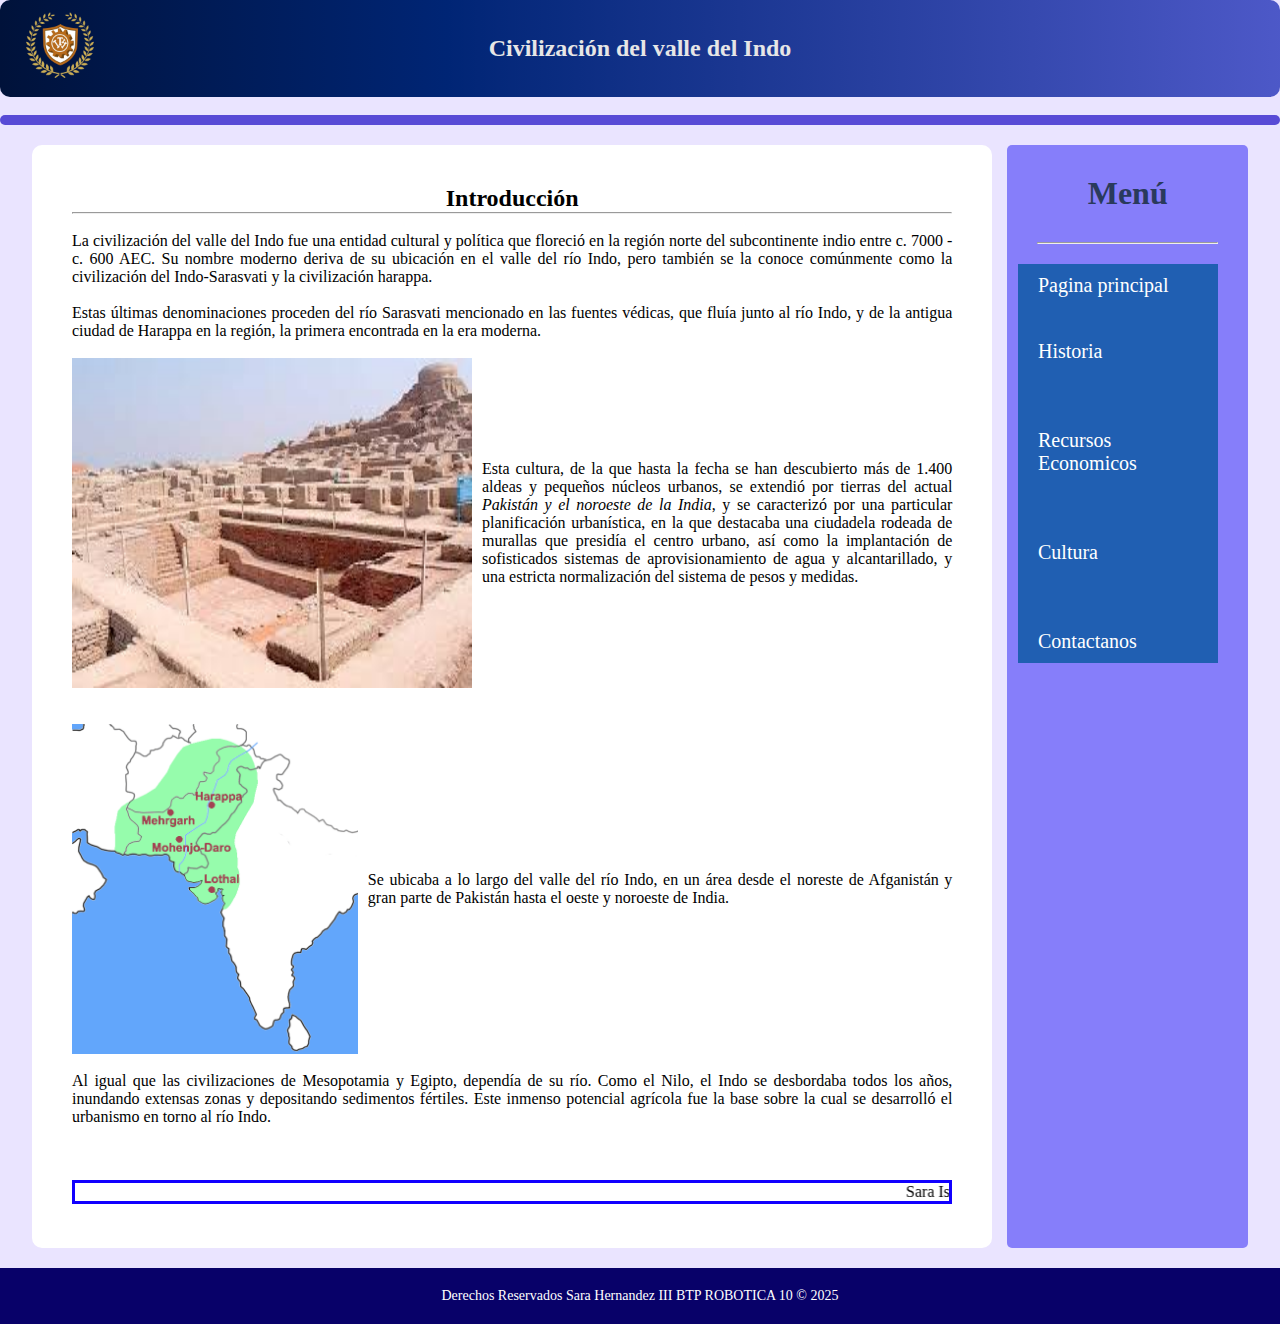
<file: index.html>
<!DOCTYPE html>
<html>
<head>
    <title>Civilización del valle del Indo</title>
    <link rel="stylesheet" href="css/style.css">
</head>
<body>
<div class="container">
        <div class="header">
            <img src="img/imagen2.png" alt="Logo del Instituto">
            <div><b>Civilización del valle del Indo</b></div>
        </div>
        <br>
        <div class="nav">
        </div>
        <div class="content-wrapper">
            <div class="main-content">
                <h2><center>Introducción </center></h2>
                <hr>
                <br>
                <p>La civilización del valle del Indo fue una entidad cultural y política que floreció en la región norte del subcontinente indio entre c. 7000 - c. 600 AEC. Su nombre moderno deriva de su ubicación en el valle del río Indo, pero también se la conoce comúnmente como la civilización del Indo-Sarasvati y la civilización harappa. </p>
                <br>
                <p>Estas últimas denominaciones proceden del río Sarasvati mencionado en las fuentes védicas, que fluía junto al río Indo, y de la antigua ciudad de Harappa en la región, la primera encontrada en la era moderna. </p>
                <br>
                <div class="contenedor">
                <img src="img/imagen1.jpeg" width="400"height="330">
                <br>
                <p>Esta cultura, de la que hasta la fecha se han descubierto más de 1.400 aldeas y pequeños núcleos urbanos, se extendió por tierras del actual <i>Pakistán y el noroeste de la India</i>, y se caracterizó por una particular planificación urbanística, en la que destacaba una ciudadela rodeada de murallas que presidía el centro urbano, así como la implantación de sofisticados sistemas de aprovisionamiento de agua y alcantarillado, y una estricta normalización del sistema de pesos y medidas.</p>
                </div>
                <br>
                <br>
                <div class="contenedor">
                <img src="img/imagen3.png" width="400"height="330">
                <br>
                <p>Se ubicaba a lo largo del valle del río Indo, en un área desde el noreste de Afganistán y gran parte de Pakistán hasta el oeste y noroeste de India.</p>
                </div>
                <br>
                <p>Al igual que las civilizaciones de Mesopotamia y Egipto, dependía de su río. Como el Nilo, el Indo se desbordaba todos los años, inundando extensas zonas y depositando sedimentos fértiles. Este inmenso potencial agrícola fue la base sobre la cual se desarrolló el urbanismo en torno al río Indo.</p>
                <br>
                <br>
                <br>
                <marquee style="border:rgb(17, 0, 255) 3px SOLID">Sara Isabel Hernandez Gomez - Informatica con orientacion a Robótica</marquee>
            </div>
            <div class="sidebar">
                <center><h1>Menú</h1></center>
                <hr>
                <div id="encabezado">
                    <div>
                    <nav>
                        <ul class="menu">
                            <li><a href="index.html">Pagina principal</a>		
                            </li>
                            <br>
                            <li><a href="sara_hernandez_historia.html">Historia </a>
                                <ul>
                                    <li><a href="sara_hernandez_descubrimiento.html">descubrimiento y primeras excavaciones</a></li>
                                </ul>
                            </li>
                            <br>
                            <br>
                            <li><a href="sara_hernandez_recursoseco.html">Recursos Economicos</a>
                                <ul>
                                    <li><a href="sara_hernandez_comercio.html">Comercio</a></li>
                                </ul>
                            </li>
                            <br>
                            <br>
                            <li><a href="sara_hernandez_cultura.html">Cultura </a>
                                <ul>
                                    <li><a href="sara_hernandez_conologia.html">Cronologia</a></li>
                                </ul>
                            </li>
                            <br>
                            <br>
                            <li><a href="sara_hernandez_contactanos.html">Contactanos </a></li>
                        </ul>
                    </nav>
                </div>
            </div>
        </div>
    </div>
    <div class="footer"><p>Derechos Reservados Sara Hernandez III BTP ROBOTICA 10 &copy; 2025</p></div>
</div>
</body>
</html>
</file>
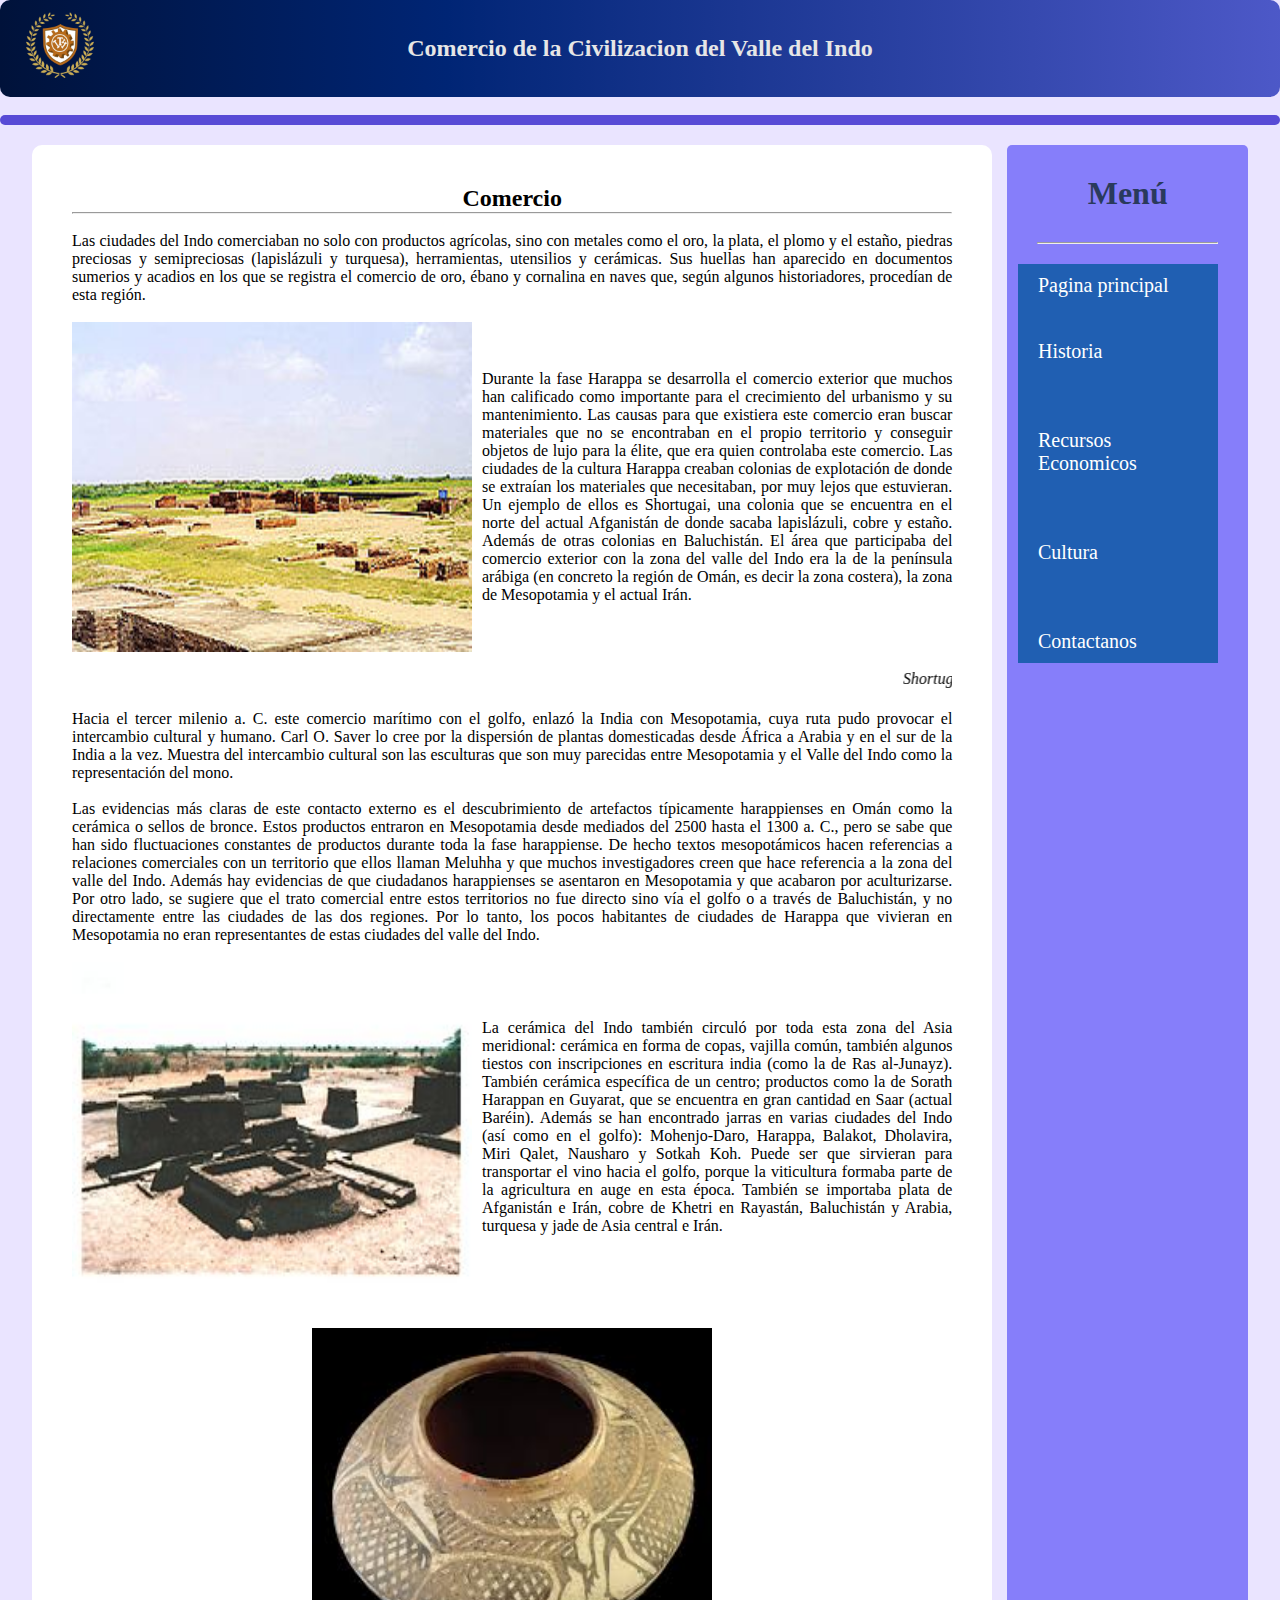
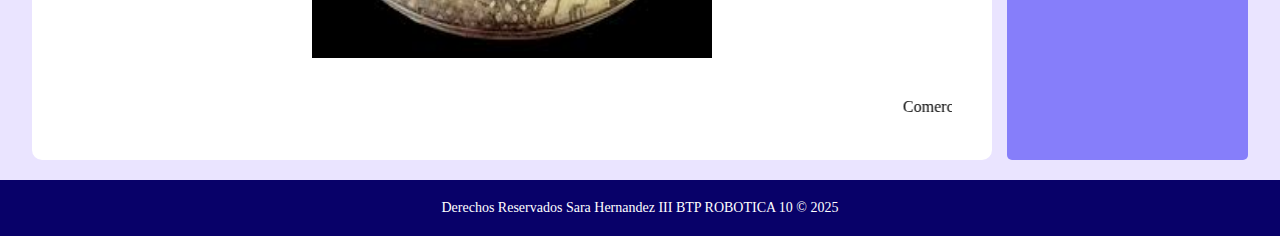
<file: sara_hernandez_comercio.html>
<!DOCTYPE html>
<html>
<head>
    <title>Civilización del valle del Indo</title>
    <link rel="stylesheet" href="css/style.css">
</head>
<body>
<div class="container">
        <div class="header">
            <img src="img/imagen2.png" alt="Logo del Instituto">
            <div><b>Comercio de la Civilizacion del Valle del Indo</b></div>
        </div>
        <br>
        <div class="nav">
        </div>
        <div class="content-wrapper">
            <div class="main-content">
                <h2><center>Comercio </center></h2>
                <hr>
                <br>
                <p>Las ciudades del Indo comerciaban no solo con productos agrícolas, sino con metales como el oro, la plata, el plomo y el estaño, piedras preciosas y semipreciosas (lapislázuli y turquesa), herramientas, utensilios y cerámicas. Sus huellas han aparecido en documentos sumerios y acadios en los que se registra el comercio de oro, ébano y cornalina en naves que, según algunos historiadores, procedían de esta región.</p>
                <br>
                <div class="contenedor">
                <img src="img/imagen11.jpeg" width="400"height="330">
                <br>
                <p>Durante la fase Harappa se desarrolla el comercio exterior que muchos han calificado como importante para el crecimiento del urbanismo y su mantenimiento. Las causas para que existiera este comercio eran buscar materiales que no se encontraban en el propio territorio y conseguir objetos de lujo para la élite, que era quien controlaba este comercio. Las ciudades de la cultura Harappa creaban colonias de explotación de donde se extraían los materiales que necesitaban, por muy lejos que estuvieran. Un ejemplo de ellos es Shortugai, una colonia que se encuentra en el norte del actual Afganistán de donde sacaba lapislázuli, cobre y estaño. Además de otras colonias en Baluchistán. El área que participaba del comercio exterior con la zona del valle del Indo era la de la península arábiga (en concreto la región de Omán, es decir la zona costera), la zona de Mesopotamia y el actual Irán.</p>
                </div>
                <br>
                <marquee><em>Shortugai es una colonia que se encuentra en el norte del actual Afganistán de donde sacaba lapislázuli, cobre y estaño.</em></marquee>
                <br>
                <br>
                <p>Hacia el tercer milenio a. C. este comercio marítimo con el golfo, enlazó la India con Mesopotamia, cuya ruta pudo provocar el intercambio cultural y humano. Carl O. Saver lo cree por la dispersión de plantas domesticadas desde África a Arabia y en el sur de la India a la vez. Muestra del intercambio cultural son las esculturas que son muy parecidas entre Mesopotamia y el Valle del Indo como la representación del mono.</p>
                <br>
                <p>Las evidencias más claras de este contacto externo es el descubrimiento de artefactos típicamente harappienses en Omán como la cerámica o sellos de bronce. Estos productos entraron en Mesopotamia desde mediados del 2500 hasta el 1300 a. C., pero se sabe que han sido fluctuaciones constantes de productos durante toda la fase harappiense. De hecho textos mesopotámicos hacen referencias a relaciones comerciales con un territorio que ellos llaman Meluhha y que muchos investigadores creen que hace referencia a la zona del valle del Indo. Además hay evidencias de que ciudadanos harappienses se asentaron en Mesopotamia y que acabaron por aculturizarse. Por otro lado, se sugiere que el trato comercial entre estos territorios no fue directo sino vía el golfo o a través de Baluchistán, y no directamente entre las ciudades de las dos regiones. Por lo tanto, los pocos habitantes de ciudades de Harappa que vivieran en Mesopotamia no eran representantes de estas ciudades del valle del Indo.</p>
                <br>
                <div class="contenedor">
                <img src="img/imagen12.jpeg" width="400"height="330">
                <p>La cerámica del Indo también circuló por toda esta zona del Asia meridional: cerámica en forma de copas, vajilla común, también algunos tiestos con inscripciones en escritura india (como la de Ras al-Junayz). También cerámica específica de un centro; productos como la de Sorath Harappan en Guyarat, que se encuentra en gran cantidad en Saar (actual Baréin). Además se han encontrado jarras en varias ciudades del Indo (así como en el golfo): Mohenjo-Daro, Harappa, Balakot, Dholavira, Miri Qalet, Nausharo y Sotkah Koh. Puede ser que sirvieran para transportar el vino hacia el golfo, porque la viticultura formaba parte de la agricultura en auge en esta época. También se importaba plata de Afganistán e Irán, cobre de Khetri en Rayastán, Baluchistán y Arabia, turquesa y jade de Asia central e Irán.</p>
                <br>
                <br>
                <br>
                </div>
                <br>
                <br>
                <center><img src="img/imagen13.jpeg" width="400"height="330"></center>
                <br>
                <br>
                <marquee>Comercio de la Civilizacion del Valle del Indo.</marquee>
            </div>
            <div class="sidebar">
                <center><h1>Menú</h1></center>
                <hr>
                <div id="encabezado">
                    <div>
                    <nav>
                        <ul class="menu">
                            <li><a href="index.html">Pagina principal</a>		
                            </li>
                            <br>
                            <li><a href="sara_hernandez_historia.html">Historia </a>
                                <ul>
                                    <li><a href="sara_hernandez_descubrimiento.html">descubrimiento y primeras excavaciones</a></li>
                                </ul>
                            </li>
                            <br>
                            <br>
                            <li><a href="sara_hernandez_recursoseco.html">Recursos Economicos</a>
                                <ul>
                                    <li><a href="sara_hernandez_comercio.html">Comercio</a></li>
                                </ul>
                            </li>
                            <br>
                            <br>
                            <li><a href="sara_hernandez_cultura.html">Cultura </a>
                                <ul>
                                    <li><a href="sara_hernandez_conologia.html">Cronologia</a></li>
                                </ul>
                            </li>
                            <br>
                            <br>
                            <li><a href="sara_hernandez_contactanos.html">Contactanos </a></li>
                        </ul>
                    </nav>
                </div>
            </div>
        </div>
    </div>
    <div class="footer"><p>Derechos Reservados Sara Hernandez III BTP ROBOTICA 10 &copy; 2025</p></div>
</div>
</body>
</html>
</file>
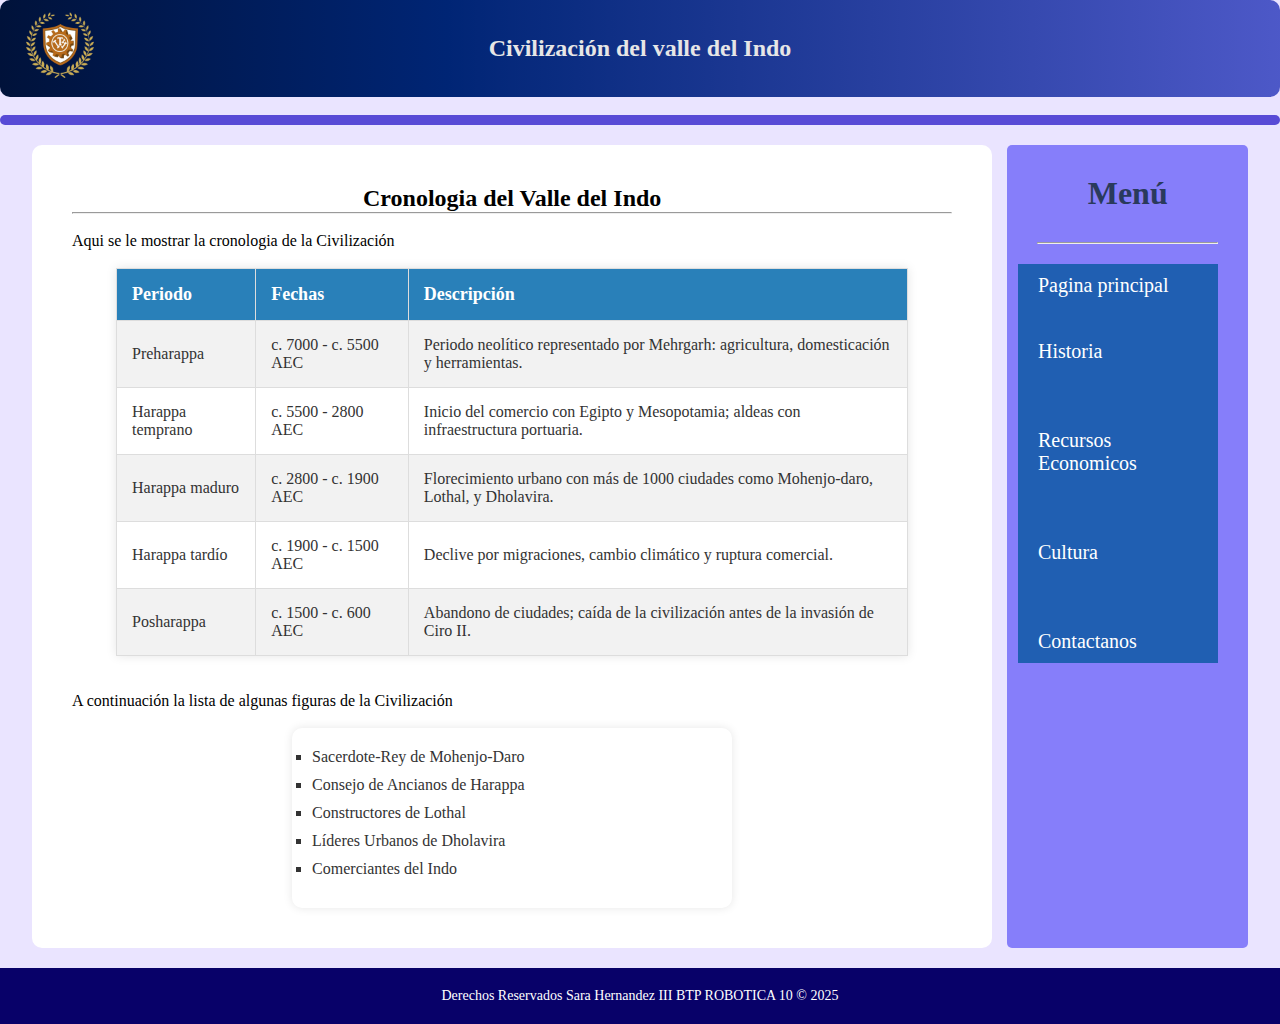
<file: sara_hernandez_conologia.html>
<!DOCTYPE html>
<html>
<head>
    <title>Civilización del valle del Indo</title>
    <link rel="stylesheet" href="css/style.css">
</head>
<body>
<div class="container">
        <div class="header">
            <img src="img/imagen2.png" alt="Logo del Instituto">
            <div><b>Civilización del valle del Indo</b></div>
        </div>
        <br>
        <div class="nav">
        </div>
        <div class="content-wrapper">
            <div class="main-content">
                <h2><center>Cronologia del Valle del Indo </center></h2>
                <hr>
                <br>
                <p>Aqui se le mostrar la cronologia de la Civilización</p>
                <br>
                <table class="tabla-cronologia">
                    <tr>
                        <th>Periodo</th>
                        <th>Fechas</th>
                        <th>Descripción</th>
                    </tr>
                    <tr>
                        <td>Preharappa</td>
                        <td>c. 7000 - c. 5500 AEC</td>
                        <td>Periodo neolítico representado por Mehrgarh: agricultura, domesticación y herramientas.</td>
                    </tr>
                    <tr>
                        <td>Harappa temprano</td>
                        <td>c. 5500 - 2800 AEC</td>
                        <td>Inicio del comercio con Egipto y Mesopotamia; aldeas con infraestructura portuaria.</td>
                    </tr>
                    <tr>
                        <td>Harappa maduro</td>
                        <td>c. 2800 - c. 1900 AEC</td>
                        <td>Florecimiento urbano con más de 1000 ciudades como Mohenjo-daro, Lothal, y Dholavira.</td>
                    </tr>
                    <tr>
                        <td>Harappa tardío</td>
                        <td>c. 1900 - c. 1500 AEC</td>
                        <td>Declive por migraciones, cambio climático y ruptura comercial.</td>
                    </tr>
                    <tr>
                        <td>Posharappa</td>
                        <td>c. 1500 - c. 600 AEC</td>
                        <td>Abandono de ciudades; caída de la civilización antes de la invasión de Ciro II.</td>
                    </tr>
                </table>
                <br>
                <br>
                <p>A continuación la lista de algunas figuras de la Civilización</p>
                <br>
                <ul class="lista-valle-indo">
                    <li>Sacerdote-Rey de Mohenjo-Daro</li>
                    <li>Consejo de Ancianos de Harappa</li>
                    <li>Constructores de Lothal</li>
                    <li>Líderes Urbanos de Dholavira</li>
                    <li>Comerciantes del Indo</li>
                </ul>
            </div>
            <div class="sidebar">
                <center><h1>Menú</h1></center>
                <hr>
                <div id="encabezado">
                    <div>
                    <nav>
                        <ul class="menu">
                            <li><a href="index.html">Pagina principal</a>		
                            </li>
                            <br>
                            <li><a href="sara_hernandez_historia.html">Historia </a>
                                <ul>
                                    <li><a href="sara_hernandez_descubrimiento.html">descubrimiento y primeras excavaciones</a></li>
                                </ul>
                            </li>
                            <br>
                            <br>
                            <li><a href="sara_hernandez_recursoseco.html">Recursos Economicos</a>
                                <ul>
                                    <li><a href="sara_hernandez_comercio.html">Comercio</a></li>
                                </ul>
                            </li>
                            <br>
                            <br>
                            <li><a href="sara_hernandez_cultura.html">Cultura </a>
                                <ul>
                                    <li><a href="sara_hernandez_conologia.html">Cronologia</a></li>
                                </ul>
                            </li>
                            <br>
                            <br>
                            <li><a href="sara_hernandez_contactanos.html">Contactanos </a></li>
                        </ul>
                    </nav>
                </div>
            </div>
        </div>
    </div>
    <div class="footer"><p>Derechos Reservados Sara Hernandez III BTP ROBOTICA 10 &copy; 2025</p></div>
</div>
</body>
</html>
</file>
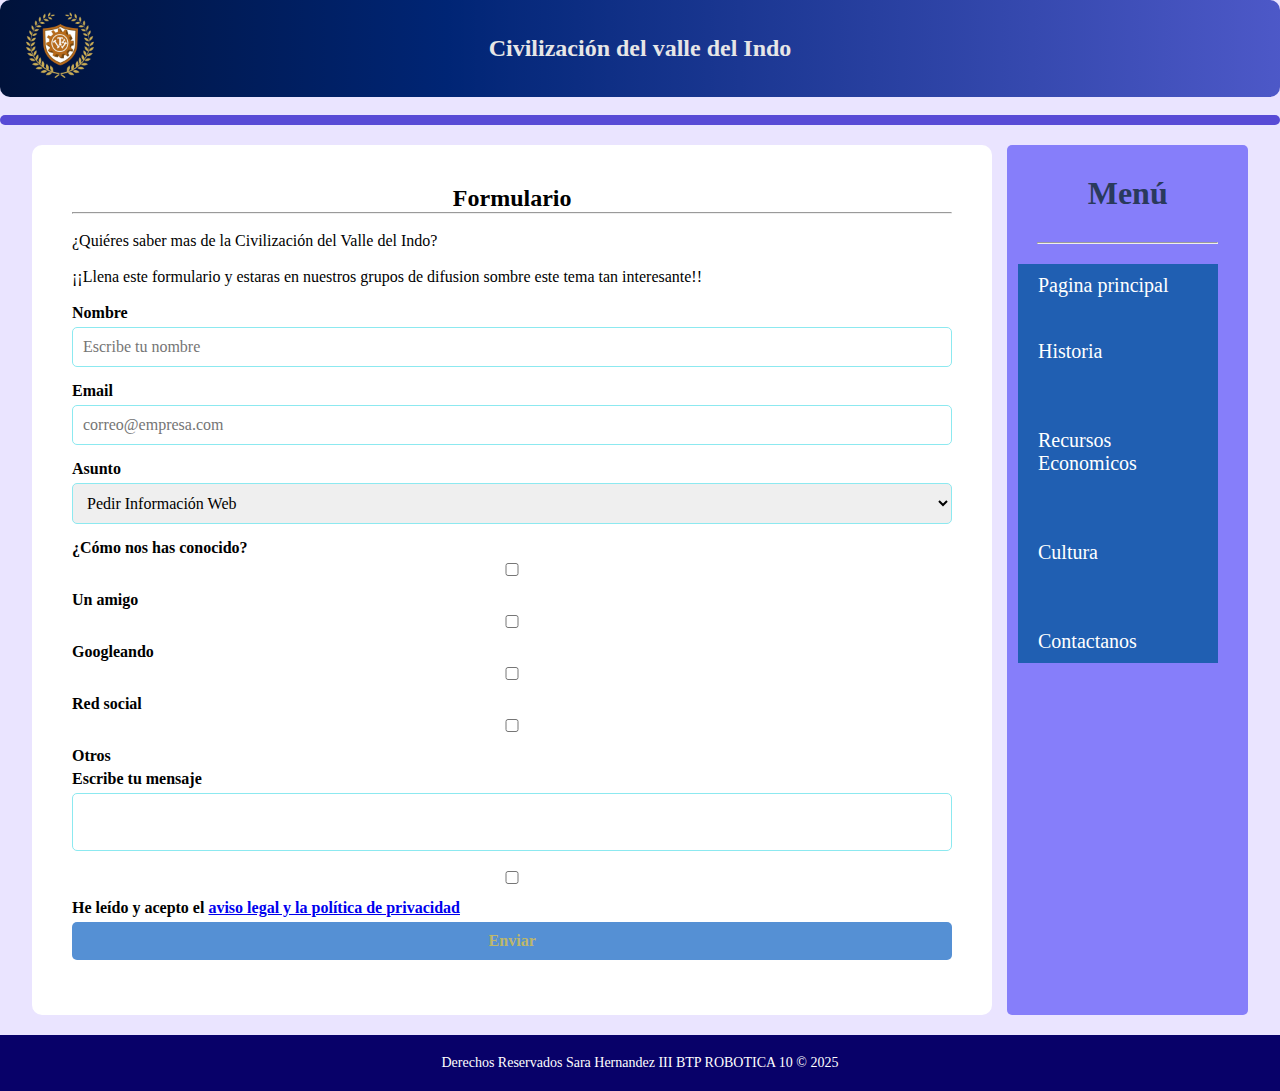
<file: sara_hernandez_contactanos.html>
<!DOCTYPE html>
<html>
<head>
    <title>Civilización del valle del Indo</title>
    <link rel="stylesheet" href="css/style.css">
</head>
<body>
<div class="container">
        <div class="header">
            <img src="img/imagen2.png" alt="Logo del Instituto">
            <div><b>Civilización del valle del Indo</b></div>
        </div>
        <br>
        <div class="nav">
        </div>
        <div class="content-wrapper">
            <div class="main-content">
                <h2><center>Formulario</center></h2>
                <hr>
                <br>
                <p>¿Quiéres saber mas de la Civilización del Valle del Indo?</p>
                <br>
                <p>¡¡Llena este formulario y estaras en nuestros grupos de difusion sombre este tema tan interesante!!</p>
                <br>
                <form action="#" name="solucionFormulario">
                    <label for="nombre">Nombre</label>
                    <input type="text" id="nombre" name="nombre" placeholder="Escribe tu nombre" maxlength="30">
                      
                    <label for="email">Email</label>
                    <input type="email" id="email" name="email" placeholder="correo@empresa.com" maxlength="30">
                      
                    <label for="asunto">Asunto</label>
                    <select name="asunto" id="asunto">
                    <option value="InformacionWeb">Pedir Información Web</option>
                    <option value="CitaPrevia">Solicitar Cita Previa</option>
                    <option value="Otros">Otros</option>
                    </select>
                    
                    <label for="marketing">¿Cómo nos has conocido?</label>
                    <div class="marketing">
                        <input type="checkbox" value="amigo" id="amigo"><label for="amigo">Un amigo</label>
                        <input type="checkbox" value="google" id="googleando"><label for="googleando">Googleando</label>
                        <input type="checkbox" value="redsocial" id="redsocial"><label for="redsocial">Red social</label>
                        <input type="checkbox" value="otros" id="otros"><label for="otros">Otros</label>
                    </div>
                    <label for="mensaje">Escribe tu mensaje</label>
                    <textarea name="mensaje" id="mensaje" maxlength="300"></textarea>
                    <input type="checkbox" value="Acepta RGPD" id="rgpd" required>
                    <label for="rgpd" class="rgpd">He leído y acepto el <a href="#" target="_blank">aviso legal y la política de privacidad</a></label>
                    
                    <button type="submit">Enviar</button>
                </form>
            </div>
            <div class="sidebar">
                <center><h1>Menú</h1></center>
                <hr>
                <div id="encabezado">
                    <div>
                    <nav>
                        <ul class="menu">
                            <li><a href="index.html">Pagina principal</a>		
                            </li>
                            <br>
                            <li><a href="sara_hernandez_historia.html">Historia </a>
                                <ul>
                                    <li><a href="sara_hernandez_descubrimiento.html">descubrimiento y primeras excavaciones</a></li>
                                </ul>
                            </li>
                            <br>
                            <br>
                            <li><a href="sara_hernandez_recursoseco.html">Recursos Economicos</a>
                                <ul>
                                    <li><a href="sara_hernandez_comercio.html">Comercio</a></li>
                                </ul>
                            </li>
                            <br>
                            <br>
                            <li><a href="sara_hernandez_cultura.html">Cultura </a>
                                <ul>
                                    <li><a href="sara_hernandez_conologia.html">Cronologia</a></li>
                                </ul>
                            </li>
                            <br>
                            <br>
                            <li><a href="sara_hernandez_contactanos.html">Contactanos </a></li>
                        </ul>
                    </nav>
                </div>
            </div>
        </div>
    </div>
    <div class="footer"><p>Derechos Reservados Sara Hernandez III BTP ROBOTICA 10 &copy; 2025</p></div>
</div>
</body>
</html>
</file>
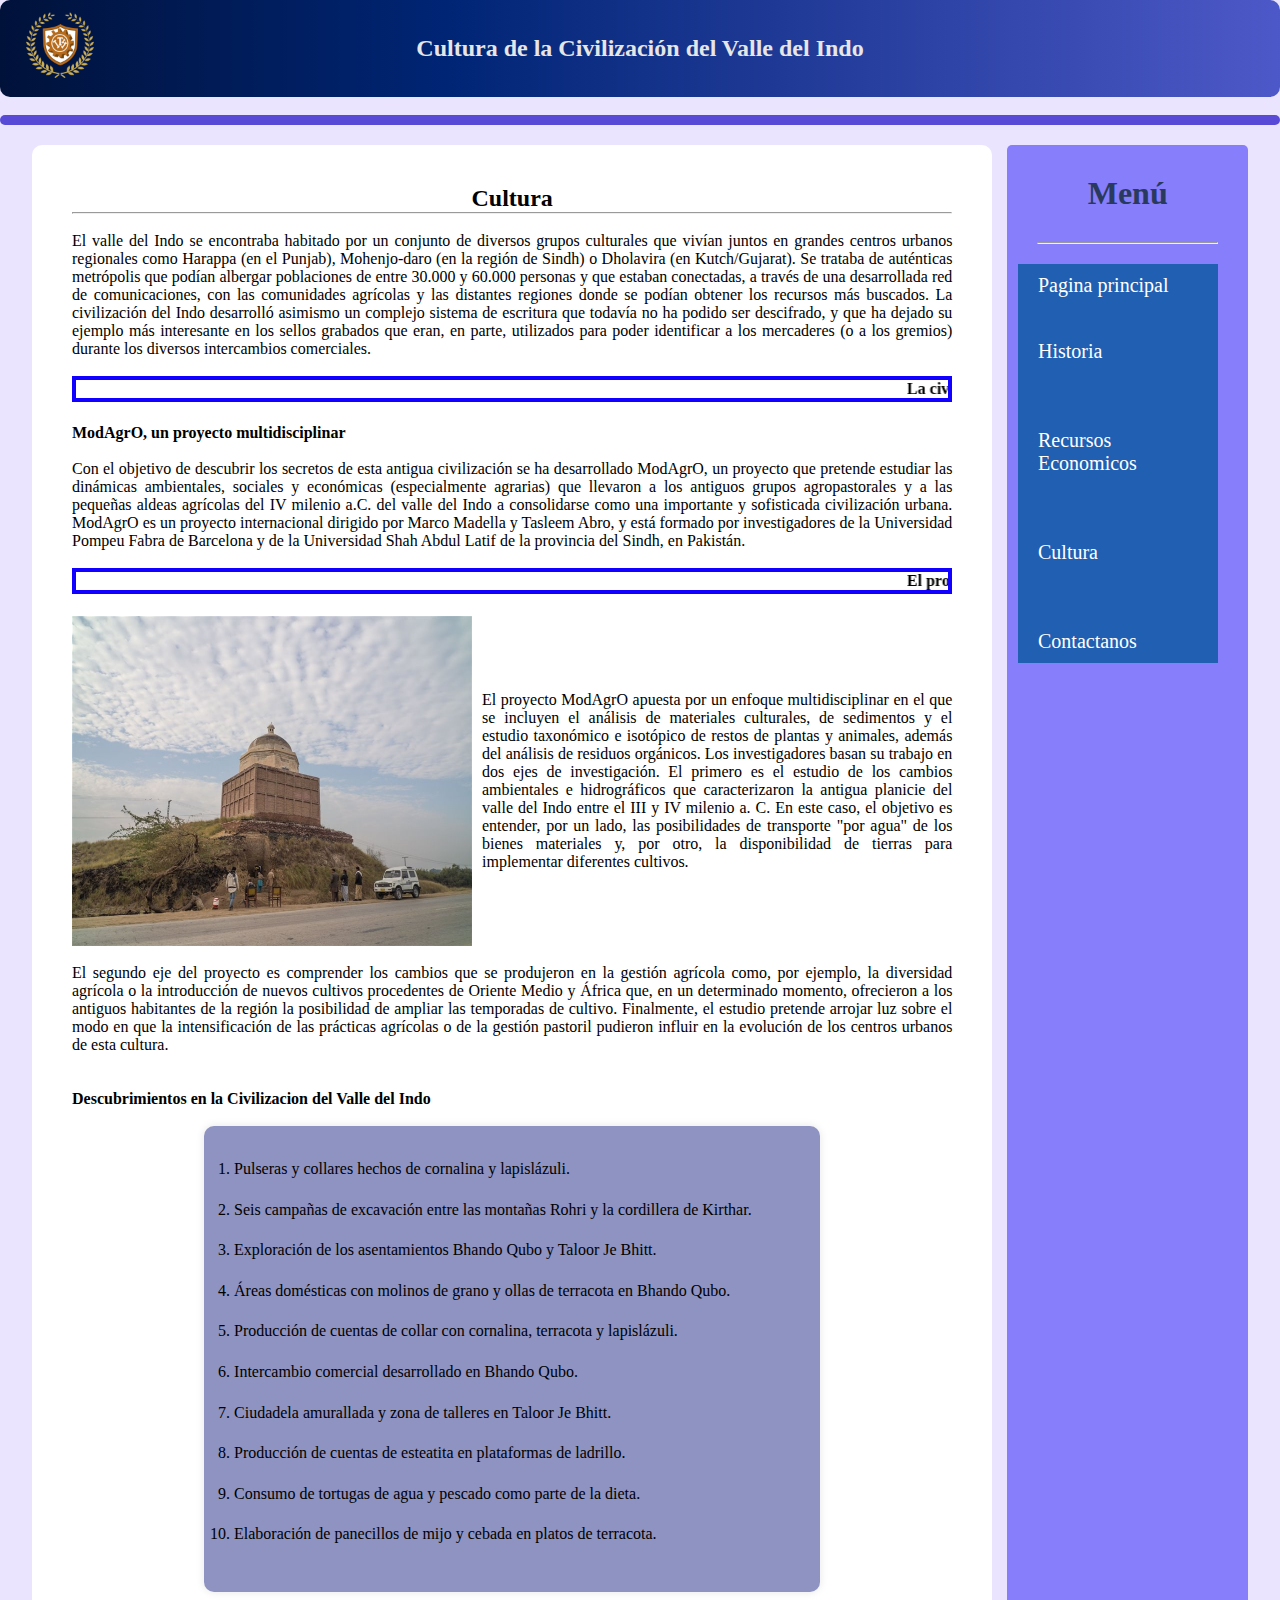
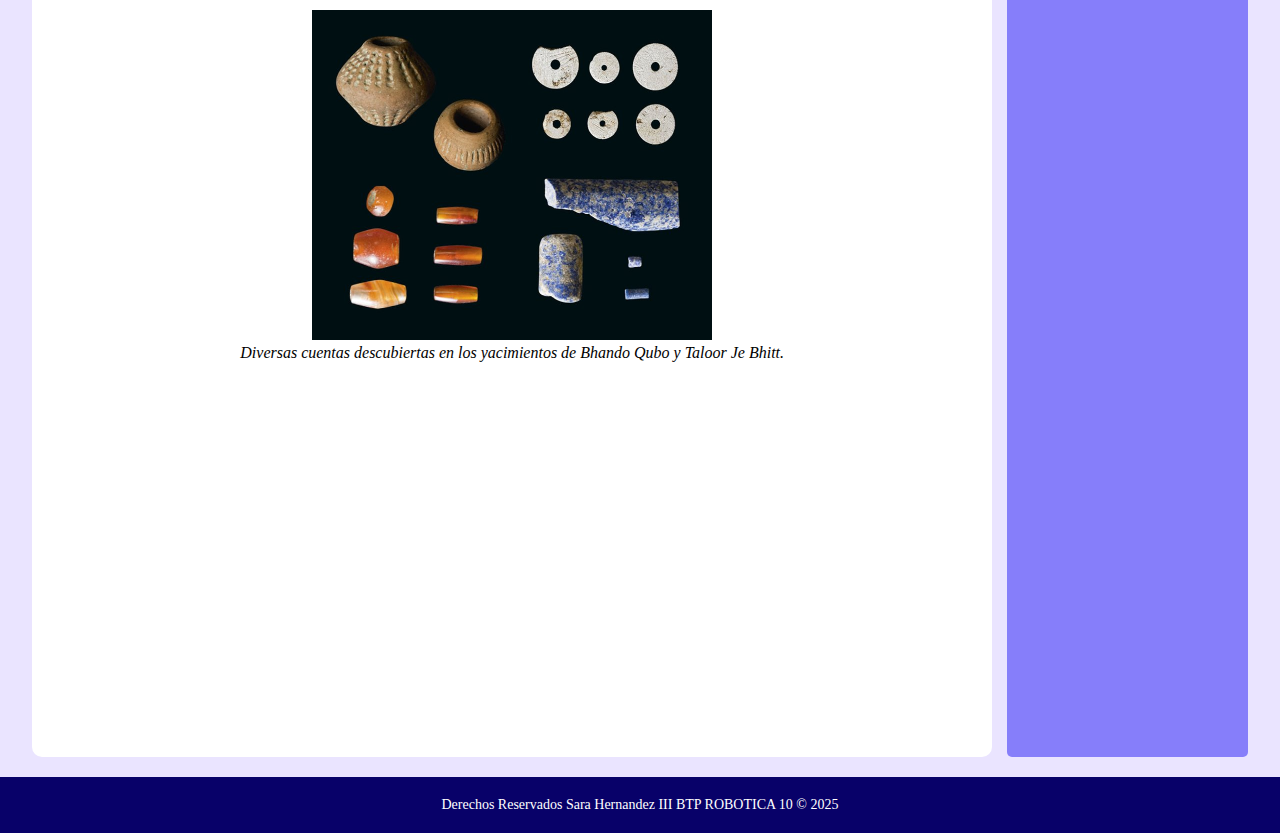
<file: sara_hernandez_cultura.html>
<!DOCTYPE html>
<html>
<head>
    <title>Civilización del valle del Indo</title>
    <link rel="stylesheet" href="css/style.css">
</head>
<body>
<div class="container">
        <div class="header">
            <img src="img/imagen2.png" alt="Logo del Instituto">
            <div><b>Cultura de la Civilización del Valle del Indo</b></div>
        </div>
        <br>
        <div class="nav">
        </div>
        <div class="content-wrapper">
            <div class="main-content">
                <h2><center>Cultura </center></h2>
                <hr>
                <br>
                <p>El valle del Indo se encontraba habitado por un conjunto de diversos grupos culturales que vivían juntos en grandes centros urbanos regionales como Harappa (en el Punjab), Mohenjo-daro (en la región de Sindh) o Dholavira (en Kutch/Gujarat). Se trataba de auténticas metrópolis que podían albergar poblaciones de entre 30.000 y 60.000 personas y que estaban conectadas, a través de una desarrollada red de comunicaciones, con las comunidades agrícolas y las distantes regiones donde se podían obtener los recursos más buscados. La civilización del Indo desarrolló asimismo un complejo sistema de escritura que todavía no ha podido ser descifrado, y que ha dejado su ejemplo más interesante en los sellos grabados que eran, en parte, utilizados para poder identificar a los mercaderes (o a los gremios) durante los diversos intercambios comerciales.</p>
                <br>
                <marquee style="border:rgb(17, 0, 255) 4px SOLID"><b>La civilización del Indo desarrolló un complejo sistema de escritura que todavía no ha podido ser descifrado.</b></marquee>
                <br>
                <br>
                <h4>ModAgrO, un proyecto multidisciplinar</h4>
                <br>
                <p>Con el objetivo de descubrir los secretos de esta antigua civilización se ha desarrollado ModAgrO, un proyecto que pretende estudiar las dinámicas ambientales, sociales y económicas (especialmente agrarias) que llevaron a los antiguos grupos agropastorales y a las pequeñas aldeas agrícolas del IV milenio a.C. del valle del Indo a consolidarse como una importante y sofisticada civilización urbana. ModAgrO es un proyecto internacional dirigido por Marco Madella y Tasleem Abro, y está formado por investigadores de la Universidad Pompeu Fabra de Barcelona y de la Universidad Shah Abdul Latif de la provincia del Sindh, en Pakistán.</p>
                <br>
                <marquee style="border:rgb(17, 0, 255) 4px SOLID"><b>El proyecto pretende estudiar las dinámicas ambientales, sociales y económicas que les llevaron a consolidarse como una importante civilización urbana.</b></marquee>
                <br>
                <br>
                <div class="contenedor">
                <img src="img/imagen8.jpeg" width="400"height="330">
                <br>
                <br>
                <p>El proyecto ModAgrO apuesta por un enfoque multidisciplinar en el que se incluyen el análisis de materiales culturales, de sedimentos y el estudio taxonómico e isotópico de restos de plantas y animales, además del análisis de residuos orgánicos. Los investigadores basan su trabajo en dos ejes de investigación. El primero es el estudio de los cambios ambientales e hidrográficos que caracterizaron la antigua planicie del valle del Indo entre el III y IV milenio a. C. En este caso, el objetivo es entender, por un lado, las posibilidades de transporte "por agua" de los bienes materiales y, por otro, la disponibilidad de tierras para implementar diferentes cultivos.</p>
                </div>
                <br>
                <p>El segundo eje del proyecto es comprender los cambios que se produjeron en la gestión agrícola como, por ejemplo, la diversidad agrícola o la introducción de nuevos cultivos procedentes de Oriente Medio y África que, en un determinado momento, ofrecieron a los antiguos habitantes de la región la posibilidad de ampliar las temporadas de cultivo. Finalmente, el estudio pretende arrojar luz sobre el modo en que la intensificación de las prácticas agrícolas o de la gestión pastoril pudieron influir en la evolución de los centros urbanos de esta cultura.</p>
                <br>
                <br>
                <h4>Descubrimientos en la Civilizacion del Valle del Indo </h4>
                <br>

                <ol class="lista-descubrimientos">
                    <li>Pulseras y collares hechos de cornalina y lapislázuli.</li>
                    <li>Seis campañas de excavación entre las montañas Rohri y la cordillera de Kirthar.</li>
                    <li>Exploración de los asentamientos Bhando Qubo y Taloor Je Bhitt.</li>
                    <li>Áreas domésticas con molinos de grano y ollas de terracota en Bhando Qubo.</li>
                    <li>Producción de cuentas de collar con cornalina, terracota y lapislázuli.</li>
                    <li>Intercambio comercial desarrollado en Bhando Qubo.</li>
                    <li>Ciudadela amurallada y zona de talleres en Taloor Je Bhitt.</li>
                    <li>Producción de cuentas de esteatita en plataformas de ladrillo.</li>
                    <li>Consumo de tortugas de agua y pescado como parte de la dieta.</li>
                    <li>Elaboración de panecillos de mijo y cebada en platos de terracota.</li>
                </ol>
                <br>
                
                <center><img src="img/imagen9.jpeg" width="400"height="330"></center>
                <center><p><i>Diversas cuentas descubiertas en los yacimientos de Bhando Qubo y Taloor Je Bhitt.</i></p></center>
                <br>
                <br>
                <center><iframe width="560" height="315"
                    src="https://www.youtube.com/embed/a-YSb_xOT90" 
                    title="YouTube video player" 
                    frameborder="0" 
                    allow="accelerometer; autoplay; clipboard-write; encrypted-media; gyroscope; picture-in-picture; web-share" 
                    allowfullscreen>
                </iframe></center>
            </div>
            <div class="sidebar">
                <center><h1>Menú</h1></center>
                <hr>
                <div id="encabezado">
                    <div>
                    <nav>
                    <ul class="menu">
                        <li><a href="index.html">Pagina principal</a>		
                        </li>
                        <br>
                        <li><a href="sara_hernandez_historia.html">Historia </a>
                            <ul>
                                <li><a href="sara_hernandez_descubrimiento.html">descubrimiento y primeras excavaciones</a></li>
                            </ul>
                        </li>
                        <br>
                        <br>
                        <li><a href="sara_hernandez_recursoseco.html">Recursos Economicos</a>
                            <ul>
                                <li><a href="sara_hernandez_comercio.html">Comercio</a></li>
                            </ul>
                        </li>
                        <br>
                        <br>
                        <li><a href="sara_hernandez_cultura.html">Cultura </a>
                            <ul>
                                <li><a href="sara_hernandez_conologia.html">Cronologia</a></li>
                            </ul>
                        </li>
                        <br>
                        <br>
                        <li><a href="sara_hernandez_contactanos.html">Contactanos </a></li>
                    </ul>
                    </nav>
                </div>
            </div>
        </div>
    </div>
    <div class="footer"><p>Derechos Reservados Sara Hernandez III BTP ROBOTICA 10 &copy; 2025</p></div>
</div>
</body>
</html>
</file>
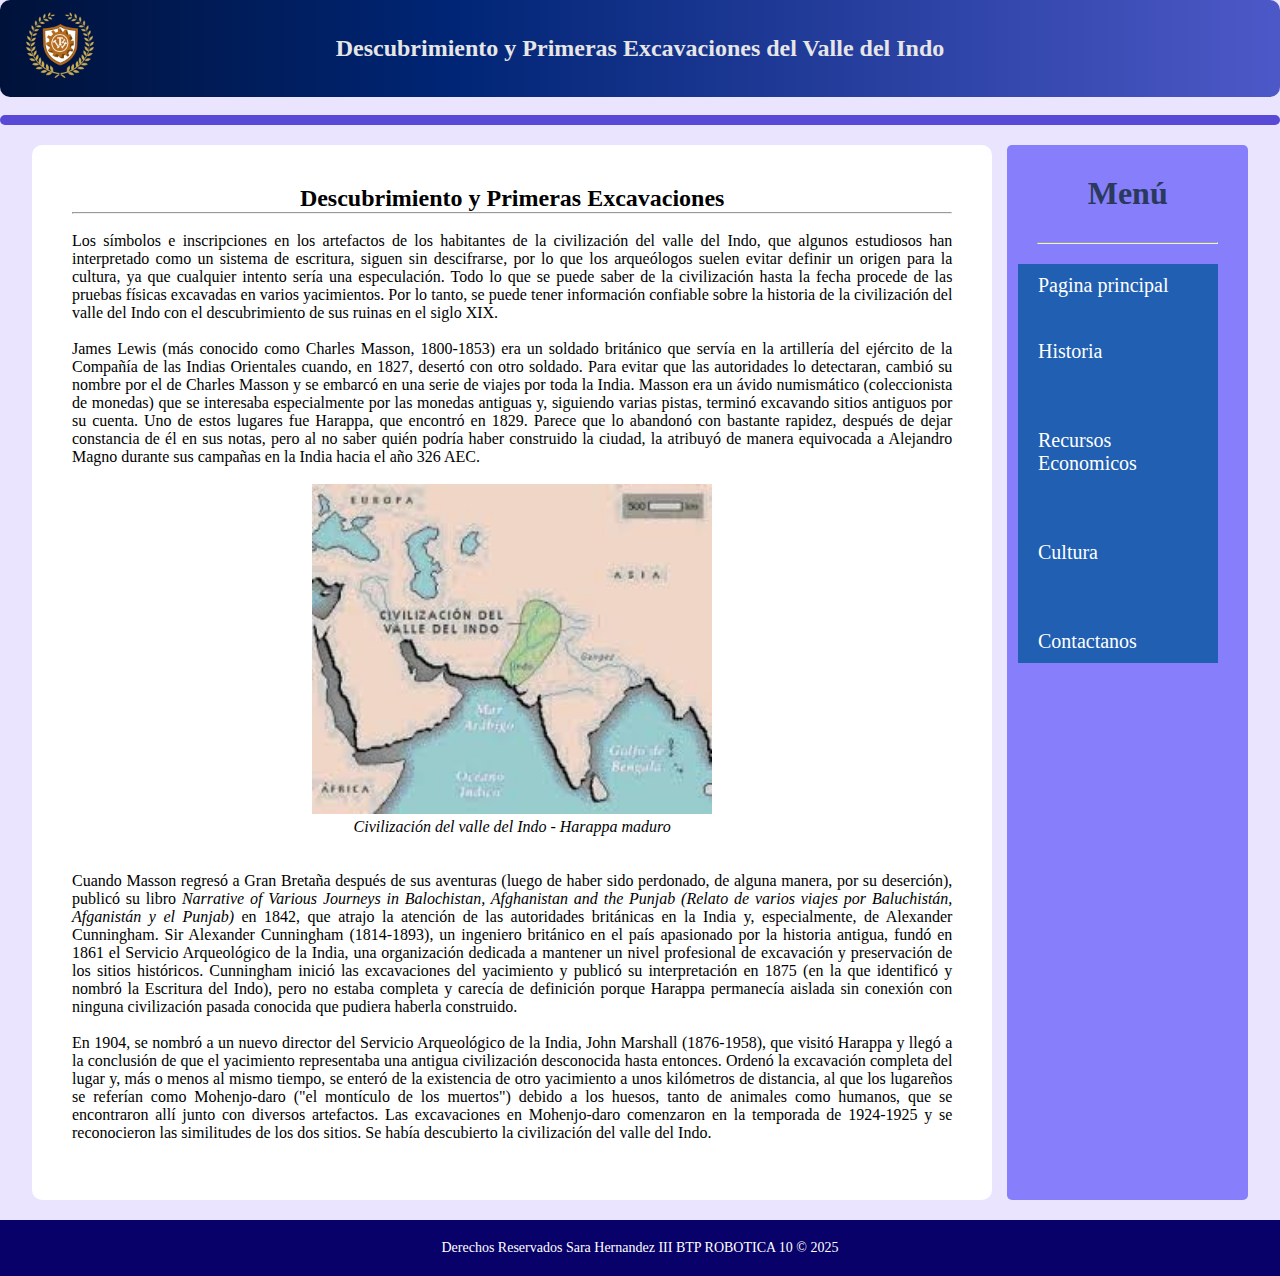
<file: sara_hernandez_descubrimiento.html>
<!DOCTYPE html>
<html>
<head>
    <title>Civilización del valle del Indo</title>
    <link rel="stylesheet" href="css/style.css">
</head>
<body>
<div class="container">
        <div class="header">
            <img src="img/imagen2.png" alt="Logo del Instituto">
            <div><b>Descubrimiento y Primeras Excavaciones del Valle del Indo</b></div>
        </div>
        <br>
        <div class="nav">
        </div>
        <div class="content-wrapper">
            <div class="main-content">
                <h2><center>Descubrimiento y Primeras Excavaciones</center></h2>
                <hr>
                <br>
                <P>Los símbolos e inscripciones en los artefactos de los habitantes de la civilización del valle del Indo, que algunos estudiosos han interpretado como un sistema de escritura, siguen sin descifrarse, por lo que los arqueólogos suelen evitar definir un origen para la cultura, ya que cualquier intento sería una especulación. Todo lo que se puede saber de la civilización hasta la fecha procede de las pruebas físicas excavadas en varios yacimientos. Por lo tanto, se puede tener información confiable sobre la historia de la civilización del valle del Indo con el descubrimiento de sus ruinas en el siglo XIX.</P>
                <br>
                <p>James Lewis (más conocido como Charles Masson, 1800-1853) era un soldado británico que servía en la artillería del ejército de la Compañía de las Indias Orientales cuando, en 1827, desertó con otro soldado. Para evitar que las autoridades lo detectaran, cambió su nombre por el de Charles Masson y se embarcó en una serie de viajes por toda la India. Masson era un ávido numismático (coleccionista de monedas) que se interesaba especialmente por las monedas antiguas y, siguiendo varias pistas, terminó excavando sitios antiguos por su cuenta. Uno de estos lugares fue Harappa, que encontró en 1829. Parece que lo abandonó con bastante rapidez, después de dejar constancia de él en sus notas, pero al no saber quién podría haber construido la ciudad, la atribuyó de manera equivocada a Alejandro Magno durante sus campañas en la India hacia el año 326 AEC.</p>
                <br>
                <center><img src="img/imagen10.jpeg" width="400"height="330"></center>
                <center><p><i>Civilización del valle del Indo - Harappa maduro</i></p></center>
                <br>
                <br>
                <p>Cuando Masson regresó a Gran Bretaña después de sus aventuras (luego de haber sido perdonado, de alguna manera, por su deserción), publicó su libro <i>Narrative of Various Journeys in Balochistan, Afghanistan and the Punjab (Relato de varios viajes por Baluchistán, Afganistán y el Punjab)</i> en 1842, que atrajo la atención de las autoridades británicas en la India y, especialmente, de Alexander Cunningham. Sir Alexander Cunningham (1814-1893), un ingeniero británico en el país apasionado por la historia antigua, fundó en 1861 el Servicio Arqueológico de la India, una organización dedicada a mantener un nivel profesional de excavación y preservación de los sitios históricos. Cunningham inició las excavaciones del yacimiento y publicó su interpretación en 1875 (en la que identificó y nombró la Escritura del Indo), pero no estaba completa y carecía de definición porque Harappa permanecía aislada sin conexión con ninguna civilización pasada conocida que pudiera haberla construido.</p>
                <br>
                <p>En 1904, se nombró a un nuevo director del Servicio Arqueológico de la India, John Marshall (1876-1958), que visitó Harappa y llegó a la conclusión de que el yacimiento representaba una antigua civilización desconocida hasta entonces. Ordenó la excavación completa del lugar y, más o menos al mismo tiempo, se enteró de la existencia de otro yacimiento a unos kilómetros de distancia, al que los lugareños se referían como Mohenjo-daro ("el montículo de los muertos") debido a los huesos, tanto de animales como humanos, que se encontraron allí junto con diversos artefactos. Las excavaciones en Mohenjo-daro comenzaron en la temporada de 1924-1925 y se reconocieron las similitudes de los dos sitios. Se había descubierto la civilización del valle del Indo.</p>
                <br>
            </div>
            <div class="sidebar">
                <center><h1>Menú</h1></center>
                <hr>
                <div id="encabezado">
                    <div>
                    <nav>
                        <ul class="menu">
                            <li><a href="index.html">Pagina principal</a>		
                            </li>
                            <br>
                            <li><a href="sara_hernandez_historia.html">Historia </a>
                                <ul>
                                    <li><a href="sara_hernandez_descubrimiento.html">descubrimiento y primeras excavaciones</a></li>
                                </ul>
                            </li>
                            <br>
                            <br>
                            <li><a href="sara_hernandez_recursoseco.html">Recursos Economicos</a>
                                <ul>
                                    <li><a href="sara_hernandez_comercio.html">Comercio</a></li>
                                </ul>
                            </li>
                            <br>
                            <br>
                            <li><a href="sara_hernandez_cultura.html">Cultura </a>
                                <ul>
                                    <li><a href="sara_hernandez_conologia.html">Cronologia</a></li>
                                </ul>
                            </li>
                            <br>
                            <br>
                            <li><a href="sara_hernandez_contactanos.html">Contactanos </a></li>
                        </ul>
                    </nav>
                </div>
            </div>
        </div>
    </div>
    <div class="footer"><p>Derechos Reservados Sara Hernandez III BTP ROBOTICA 10 &copy; 2025</p></div>
</div>
</body>
</html>
</file>
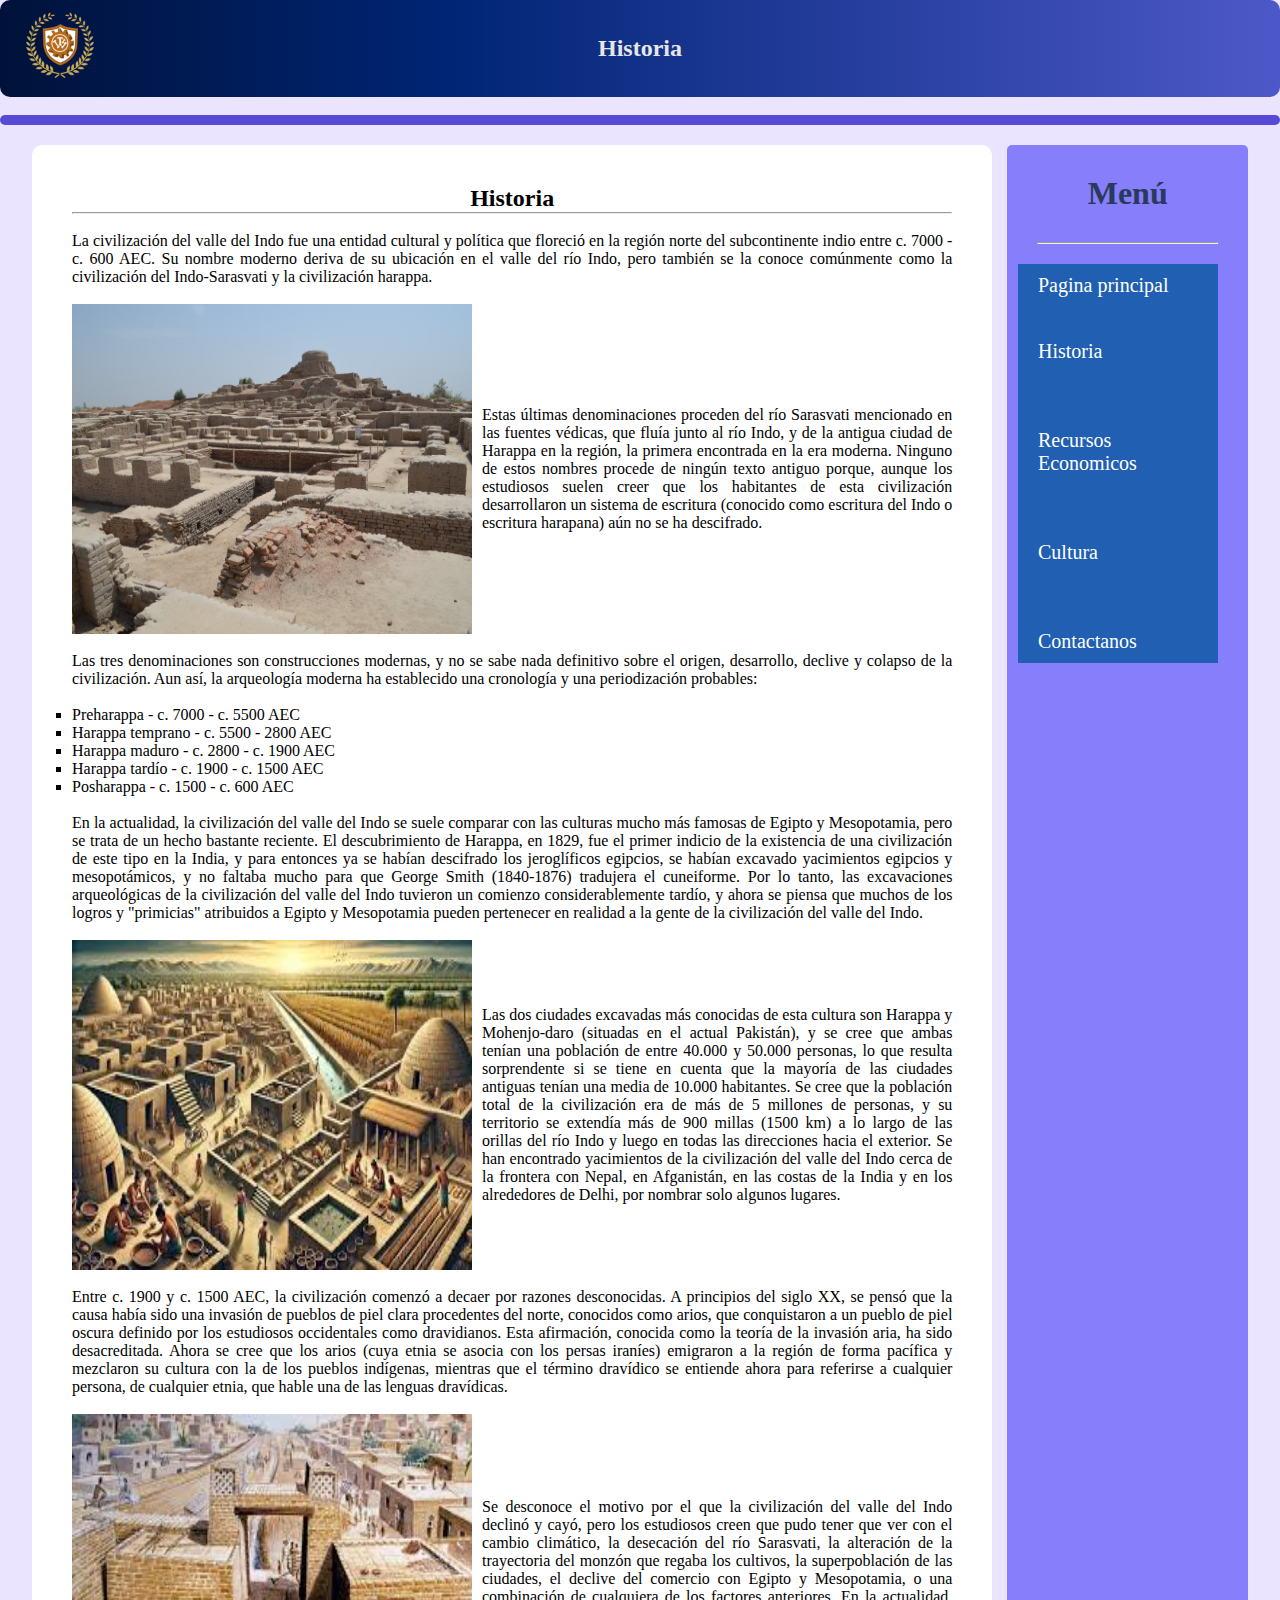
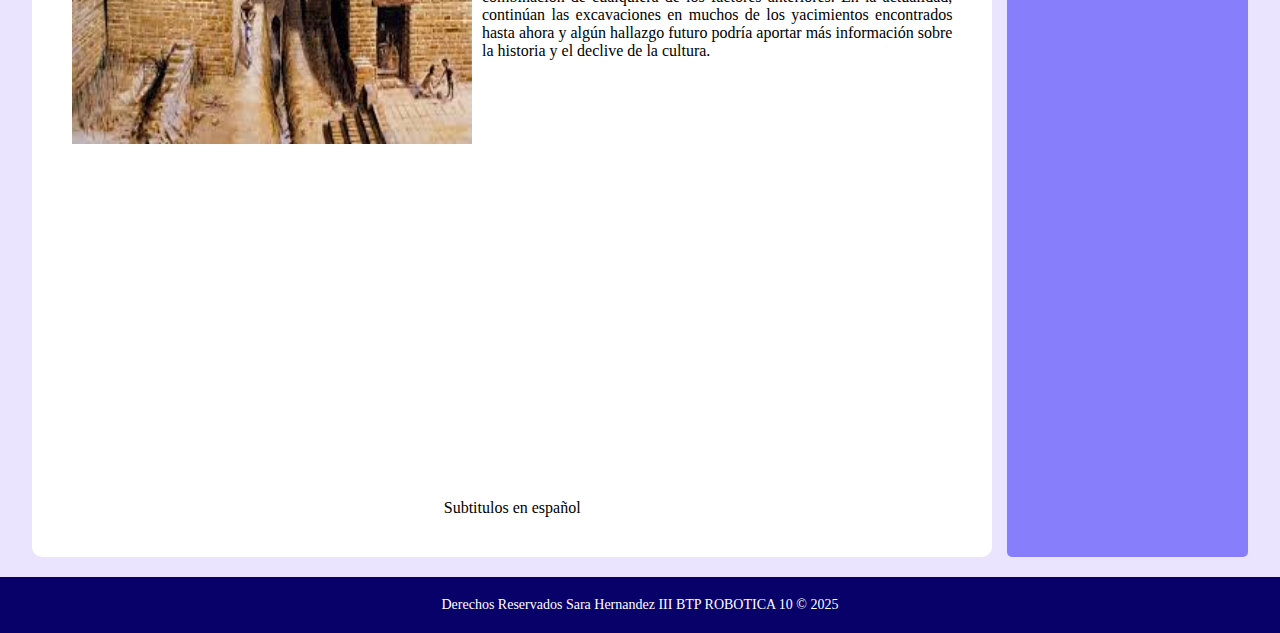
<file: sara_hernandez_historia.html>
<!DOCTYPE html>
<html>
<head>
    <title>Civilización del valle del Indo</title>
    <link rel="stylesheet" href="css/style.css">
</head>
<body>
<div class="container">
        <div class="header">
            <img src="img/imagen2.png" alt="Logo del Instituto">
            <div><b>Historia</b></div>
        </div>
        <br>
        <div class="nav">
        </div>
        <div class="content-wrapper">
            <div class="main-content">
                <h2><center>Historia</center></h2>
                <hr>
                <br>
                <p>La civilización del valle del Indo fue una entidad cultural y política que floreció en la región norte del subcontinente indio entre c. 7000 - c. 600 AEC. Su nombre moderno deriva de su ubicación en el valle del río Indo, pero también se la conoce comúnmente como la civilización del Indo-Sarasvati y la civilización harappa.</p>
                <br>
                <div class="contenedor">
                <img src="img/imagen6.jpeg" width="400"height="330">
                <br>
                <p>Estas últimas denominaciones proceden del río Sarasvati mencionado en las fuentes védicas, que fluía junto al río Indo, y de la antigua ciudad de Harappa en la región, la primera encontrada en la era moderna. Ninguno de estos nombres procede de ningún texto antiguo porque, aunque los estudiosos suelen creer que los habitantes de esta civilización desarrollaron un sistema de escritura (conocido como escritura del Indo o escritura harapana) aún no se ha descifrado.</p>
                </div>
                <br>
                <p>Las tres denominaciones son construcciones modernas, y no se sabe nada definitivo sobre el origen, desarrollo, declive y colapso de la civilización. Aun así, la arqueología moderna ha establecido una cronología y una periodización probables:</p>
                <br>
                <ul type="square">
                    <li>Preharappa - c. 7000 - c. 5500 AEC</li>
                    <li>Harappa temprano - c. 5500 - 2800 AEC</li>
                    <li>Harappa maduro - c. 2800 - c. 1900 AEC</li>
                    <li>Harappa tardío - c. 1900 - c. 1500 AEC</li>
                    <li>Posharappa - c. 1500 - c. 600 AEC</li>
                </ul>
                <br>
                <p>En la actualidad, la civilización del valle del Indo se suele comparar con las culturas mucho más famosas de Egipto y Mesopotamia, pero se trata de un hecho bastante reciente. El descubrimiento de Harappa, en 1829, fue el primer indicio de la existencia de una civilización de este tipo en la India, y para entonces ya se habían descifrado los jeroglíficos egipcios, se habían excavado yacimientos egipcios y mesopotámicos, y no faltaba mucho para que George Smith (1840-1876) tradujera el cuneiforme. Por lo tanto, las excavaciones arqueológicas de la civilización del valle del Indo tuvieron un comienzo considerablemente tardío, y ahora se piensa que muchos de los logros y "primicias" atribuidos a Egipto y Mesopotamia pueden pertenecer en realidad a la gente de la civilización del valle del Indo.</p>
                <br>
                <div class="contenedor">
                <img src="img/imagen5.jpeg" width="400"height="330">
                <br>
                <p>Las dos ciudades excavadas más conocidas de esta cultura son Harappa y Mohenjo-daro (situadas en el actual Pakistán), y se cree que ambas tenían una población de entre 40.000 y 50.000 personas, lo que resulta sorprendente si se tiene en cuenta que la mayoría de las ciudades antiguas tenían una media de 10.000 habitantes. Se cree que la población total de la civilización era de más de 5 millones de personas, y su territorio se extendía más de 900 millas (1500 km) a lo largo de las orillas del río Indo y luego en todas las direcciones hacia el exterior. Se han encontrado yacimientos de la civilización del valle del Indo cerca de la frontera con Nepal, en Afganistán, en las costas de la India y en los alrededores de Delhi, por nombrar solo algunos lugares.</p>
                </div>
                <br>
                <p>Entre c. 1900 y c. 1500 AEC, la civilización comenzó a decaer por razones desconocidas. A principios del siglo XX, se pensó que la causa había sido una invasión de pueblos de piel clara procedentes del norte, conocidos como arios, que conquistaron a un pueblo de piel oscura definido por los estudiosos occidentales como dravidianos. Esta afirmación, conocida como la teoría de la invasión aria, ha sido desacreditada. Ahora se cree que los arios (cuya etnia se asocia con los persas iraníes) emigraron a la región de forma pacífica y mezclaron su cultura con la de los pueblos indígenas, mientras que el término dravídico se entiende ahora para referirse a cualquier persona, de cualquier etnia, que hable una de las lenguas dravídicas.</p>
                <br>
                <div class="contenedor">
                <img src="img/imagen4.jpeg" width="400"height="330"></center>
                <br>
                <p>Se desconoce el motivo por el que la civilización del valle del Indo declinó y cayó, pero los estudiosos creen que pudo tener que ver con el cambio climático, la desecación del río Sarasvati, la alteración de la trayectoria del monzón que regaba los cultivos, la superpoblación de las ciudades, el declive del comercio con Egipto y Mesopotamia, o una combinación de cualquiera de los factores anteriores. En la actualidad, continúan las excavaciones en muchos de los yacimientos encontrados hasta ahora y algún hallazgo futuro podría aportar más información sobre la historia y el declive de la cultura.</p>
                <br>
                </div>
                <br>
                <br>

                <center><iframe width="560" height="315" 
                src="https://www.youtube.com/embed/lYQ9P0k7MoA" 
                title="YouTube video player" 
                frameborder="0" 
                allow="accelerometer; autoplay; clipboard-write; encrypted-media; gyroscope; picture-in-picture; web-share" 
                allowfullscreen>
                </iframe></center>
                <center><p>Subtitulos en español</p></center>
            </div>
            <div class="sidebar">
                <center><h1>Menú</h1></center>
                <hr>
                <div id="encabezado">
                    <div>
                    <nav>
                        <ul class="menu">
                            <li><a href="index.html">Pagina principal</a>		
                            </li>
                            <br>
                            <li><a href="sara_hernandez_historia.html">Historia </a>
                                <ul>
                                    <li><a href="sara_hernandez_descubrimiento.html">descubrimiento y primeras excavaciones</a></li>
                                </ul>
                            </li>
                            <br>
                            <br>
                            <li><a href="sara_hernandez_recursoseco.html">Recursos Economicos</a>
                                <ul>
                                    <li><a href="sara_hernandez_comercio.html">Comercio</a></li>
                                </ul>
                            </li>
                            <br>
                            <br>
                            <li><a href="sara_hernandez_cultura.html">Cultura </a>
                                <ul>
                                    <li><a href="sara_hernandez_conologia.html">Cronologia</a></li>
                                </ul>
                            </li>
                            <br>
                            <br>
                            <li><a href="sara_hernandez_contactanos.html">Contactanos </a></li>
                        </ul>
                    </nav>
                </div>
            </div>
        </div>
    </div>
    <div class="footer"><p>Derechos Reservados Sara Hernandez III BTP ROBOTICA 10 &copy; 2025</p></div>
</div>
</body>
</html>
</file>
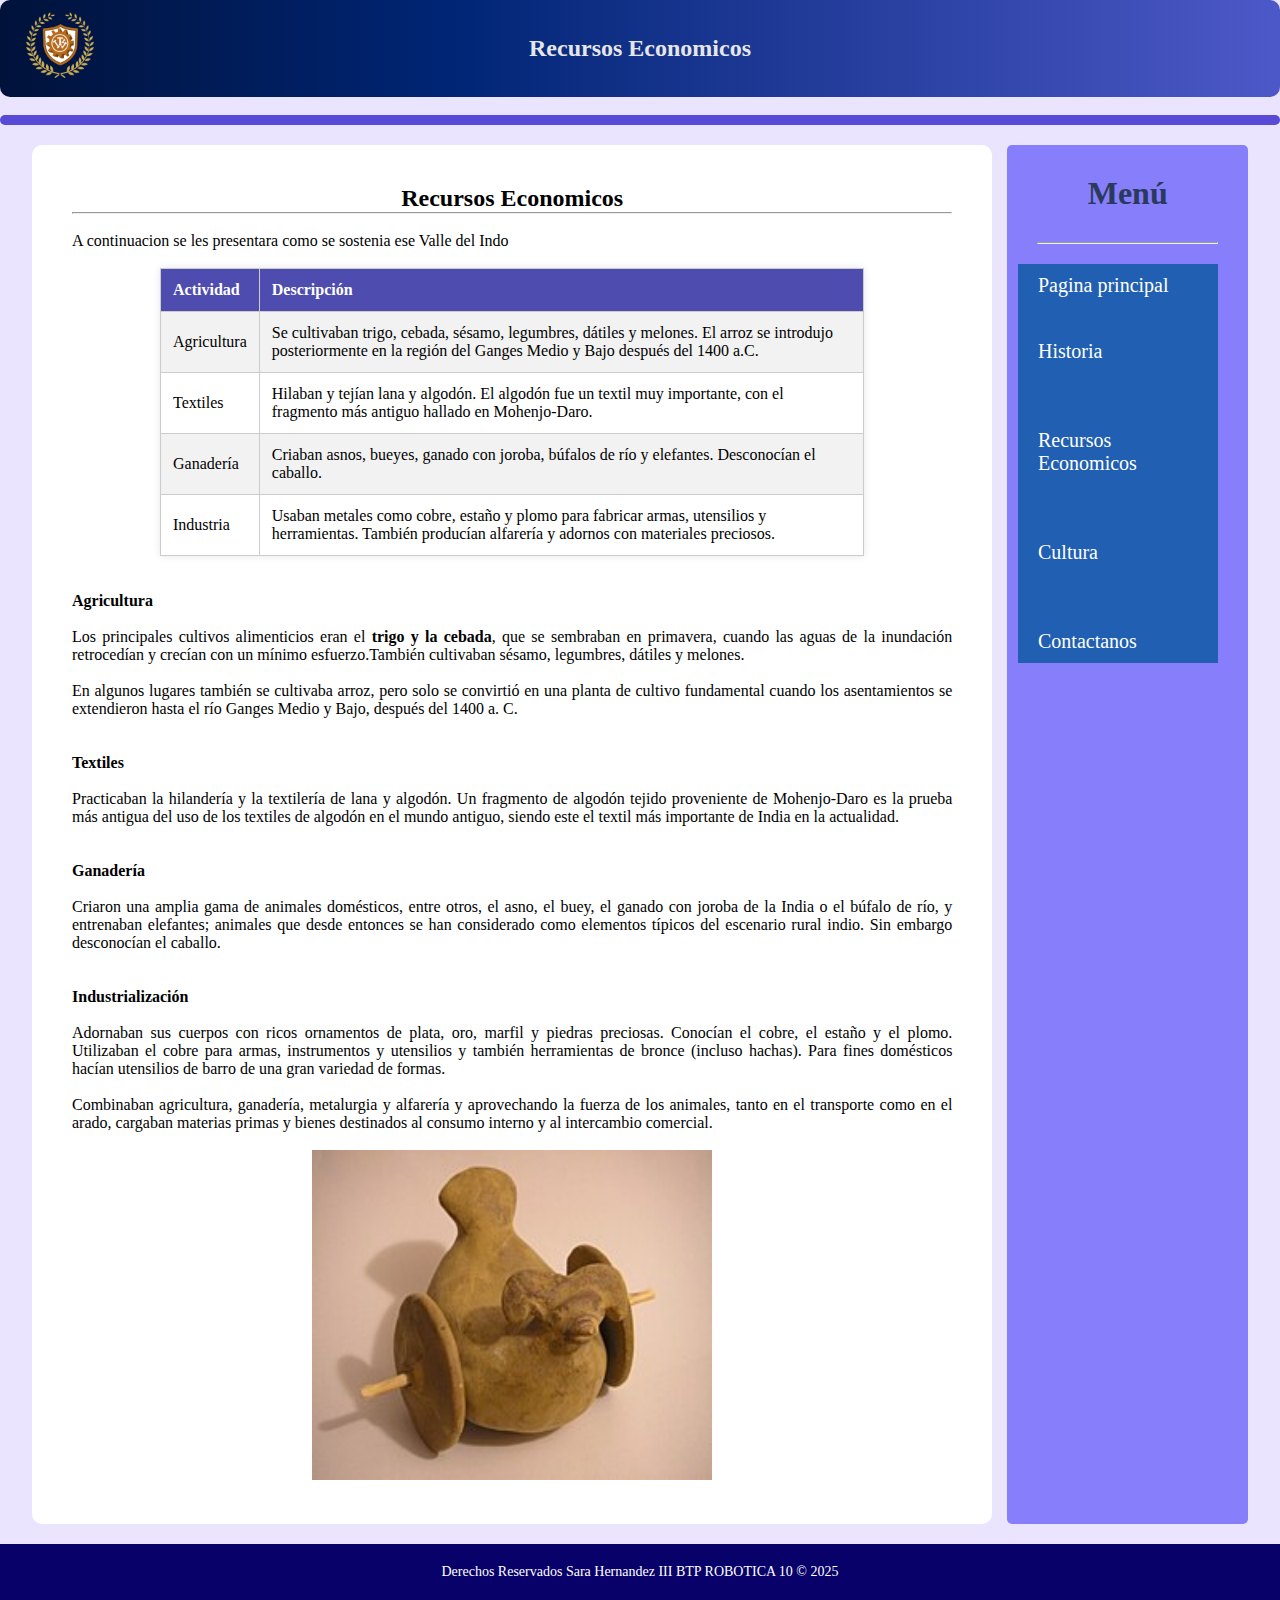
<file: sara_hernandez_recursoseco.html>
<!DOCTYPE html>
<html>
<head>
    <title>Civilización del valle del Indo</title>
    <link rel="stylesheet" href="css/style.css">
</head>
<body>
<div class="container">
        <div class="header">
            <img src="img/imagen2.png" alt="Logo del Instituto">
            <div><b>Recursos Economicos</b></div>
        </div>
        <br>
        <div class="nav">
        </div>
        <div class="content-wrapper">
            <div class="main-content">
                <h2><center>Recursos Economicos</center></h2>
                <hr>
                <br>
                <p>A continuacion se les presentara como se sostenia ese Valle del Indo</p>
                <br>
                <table class="tabla-economia">
                    <tr>
                        <th>Actividad</th>
                        <th>Descripción</th>
                    </tr>
                    <tr>
                        <td>Agricultura</td>
                        <td>Se cultivaban trigo, cebada, sésamo, legumbres, dátiles y melones. El arroz se introdujo posteriormente en la región del Ganges Medio y Bajo después del 1400 a.C.</td>
                    </tr>
                    <tr>
                        <td>Textiles</td>
                        <td>Hilaban y tejían lana y algodón. El algodón fue un textil muy importante, con el fragmento más antiguo hallado en Mohenjo-Daro.</td>
                    </tr>
                    <tr>
                        <td>Ganadería</td>
                        <td>Criaban asnos, bueyes, ganado con joroba, búfalos de río y elefantes. Desconocían el caballo.</td>
                    </tr>
                    <tr>
                        <td>Industria</td>
                        <td>Usaban metales como cobre, estaño y plomo para fabricar armas, utensilios y herramientas. También producían alfarería y adornos con materiales preciosos.</td>
                    </tr>
                </table>
                <br>
                <br>
                <h4>Agricultura</h4>
                <br>
                <p>Los principales cultivos alimenticios eran el <strong>trigo y la cebada</strong>, que se sembraban en primavera, cuando las aguas de la inundación retrocedían y crecían con un mínimo esfuerzo.​También cultivaban sésamo, legumbres, dátiles y melones.</p>
                <br>
                <p>En algunos lugares también se cultivaba arroz, pero solo se convirtió en una planta de cultivo fundamental cuando los asentamientos se extendieron hasta el río Ganges Medio y Bajo, después del 1400 a. C.</p>
                <br>
                <br>
                <h4>Textiles</h4>
                <br>
                <p>Practicaban la hilandería y la textilería de lana y algodón. Un fragmento de algodón tejido proveniente de Mohenjo-Daro es la prueba más antigua del uso de los textiles de algodón en el mundo antiguo, siendo este el textil más importante de India en la actualidad.</p>
                <br>
                <br>
                <h4>Ganadería</h4>
                <br>
                <p>Criaron una amplia gama de animales domésticos, entre otros, el asno, el buey, el ganado con joroba de la India o el búfalo de río, y entrenaban elefantes; animales que desde entonces se han considerado como elementos típicos del escenario rural indio. Sin embargo desconocían el caballo.</p>
                <br>
                <br>
                <h4>Industrialización</h4>
                <br>
                <p>Adornaban sus cuerpos con ricos ornamentos de plata, oro, marfil y piedras preciosas. Conocían el cobre, el estaño y el plomo. Utilizaban el cobre para armas, instrumentos y utensilios y también herramientas de bronce (incluso hachas). Para fines domésticos hacían utensilios de barro de una gran variedad de formas.</p>
                <br>
                <p>Combinaban agricultura, ganadería, metalurgia y alfarería y aprovechando la fuerza de los animales, tanto en el transporte como en el arado, cargaban materias primas y bienes destinados al consumo interno y al intercambio comercial.</p>
                <br>
                <center><img src="img/imagen7.jpeg" width="400"height="330"></center>
            </div>

            <div class="sidebar">
                <center><h1>Menú</h1></center>
                <hr>
                <div id="encabezado">
                    <div>
                    <nav>
                        <ul class="menu">
                            <li><a href="index.html">Pagina principal</a>		
                            </li>
                            <br>
                            <li><a href="sara_hernandez_historia.html">Historia </a>
                                <ul>
                                    <li><a href="sara_hernandez_descubrimiento.html">descubrimiento y primeras excavaciones</a></li>
                                </ul>
                            </li>
                            <br>
                            <br>
                            <li><a href="sara_hernandez_recursoseco.html">Recursos Economicos</a>
                                <ul>
                                    <li><a href="sara_hernandez_comercio.html">Comercio</a></li>
                                </ul>
                            </li>
                            <br>
                            <br>
                            <li><a href="sara_hernandez_cultura.html">Cultura </a>
                                <ul>
                                    <li><a href="sara_hernandez_conologia.html">Cronologia</a></li>
                                </ul>
                            </li>
                            <br>
                            <br>
                            <li><a href="sara_hernandez_contactanos.html">Contactanos </a></li>
                        </ul>
                    </nav>
                </div>
            </div>
        </div>
    </div>
    <div class="footer"><p>Derechos Reservados Sara Hernandez III BTP ROBOTICA 10 &copy; 2025</p></div>
</div>
</body>
</html>
</file>
<file: css/style.css>
* {
    margin: 0;
    padding: 0;
    box-sizing: border-box;
    font-family: 'Times New Roman', Times, serif;
}
.container {
    width: 100%;
    text-align: center;
    display: flex;
    flex-direction: column;
    align-items: center;
    background-color: #eae4ff;
}
.header {
    background: linear-gradient(90deg, rgb(0, 18, 58) 0%, rgb(0, 37, 117) 35%, rgba(1, 21, 173, 0.675) 100%);
    color: rgb(230, 230, 230);
    padding: 35px;
    font-size: 24px;
    display: flex;
    align-items: center;
    justify-content: center;
    width: 100%;
    flex-direction: column;
    border-radius: 10px;
}
.header img {
    position: absolute;
    top: 10px;
    left: 20px;
    width: 80px;
    height: auto;
}
.nav {
    background-color: #584ad6;
    padding: 5px;
    width: 100%;
    border-radius: 10px;
}
.nav div {
    display: inline-block;
    color: white;
    margin: 15px;
    cursor: pointer;
}
.content-wrapper {
    display: flex;
    width: 95%;
    margin-top: 20px;
    text-align: justify;
}
.main-content {
    width: 80%;
    background-color: #ffffff;
    padding: 40px;
    border-radius: 10px;
    text-align: justify;

}
.sidebar {
    width: 20%;
    background-color: #867efa;
    padding: 30px;
    margin-left: 15px;
    border-radius: 5px;
}
.iframe{
    width: 100%;
    height: 500px;
    border: none;
    
}
.footer {
    background-color: #080169;
    color: white;
    padding: 20px;
    font-size: 14px;
    width: 100%;
    margin-top: 20px;
}



/* Menu codigo*/

#encabezado {
    position: relative; 
}

#encabezado .menu {
    width: 200px; 
    margin-top: 20px;
    text-align: left;
    font-size: 20px;
    background: #205fb2;

    position: absolute;  
    right: 0;             
    top: 0;
}

nav ul {
    list-style: none;
    padding: 0;
    margin: 0;
}

nav li {
    position: relative;
}

.menu {
    display: block;
}


nav a {
    color: #fff;
    display: block;
    text-decoration: none;
    transition: .4s;
    padding: 10px 20px;
}

nav a:hover {
    background: rgba(0, 0, 0, .5);
}


nav li ul {
    font-size: 17px;
    max-height: 0;
    overflow: hidden;
    transition: all .3s ease;
    background: #2c88bd;
}


nav li:hover > ul {
    max-height: 500px;
}


.menu ul ul {
    right: 100%;
    top: 0;
    position: absolute;
}

nav li li {
    width: 155px;
}


/*img*/
.contenedor {
            display: flex;
            align-items: center; /* Alinear elementos verticalmente */
        }
        .contenedor img {
            margin-right: 10px; /* Espacio entre la imagen y el texto */
        }

/* tabla 1 */


h1 {
    color: #2a3a5c;
    margin-bottom: 30px;
}

.tabla-economia {
    width: 80%;
    margin: auto;
    border-collapse: collapse;
    box-shadow: 0 0 8px rgba(0, 0, 0, 0.1);
    background-color: white;
}

.tabla-economia th, .tabla-economia td {
    border: 1px solid #cccccc;
    padding: 12px;
    text-align: left;
}

.tabla-economia th {
    background-color: #4e4caf;
    color: white;
}

.tabla-economia tr:nth-child(even) {
    background-color: #f2f2f2;
}


/* Lista Ordenada*/
.lista-descubrimientos {
    text-align: left;
    width: 70%;
    margin: auto;
    padding: 30px;
    background-color: #8e93c2;
    border-radius: 10px;
    box-shadow: 0 0 8px rgba(0, 0, 0, 0.1);
}

.lista-descubrimientos li {
    margin-bottom: 15px;
    font-size: 16px;
    line-height: 1.6;
}


/*Tabla dosssss*/
.table-container {
    overflow-x: auto;
}

.tabla-cronologia {
    width: 90%;
    margin: auto;
    border-collapse: collapse;
    background-color: #ffffff;
    box-shadow: 0 0 10px rgba(0, 0, 0, 0.1);
}

.tabla-cronologia th, .tabla-cronologia td {
    border: 1px solid #ddd;
    padding: 15px;
    text-align: left;
}

.tabla-cronologia th {
    background-color: #2980b9;
    color: white;
    font-size: 18px;
}

.tabla-cronologia tr:nth-child(even) {
    background-color: #f2f2f2;
}

.tabla-cronologia td {
    font-size: 16px;
    color: #333;
}

/* figuras */

.lista-valle-indo {
    list-style-type: square;
    background-color: #ffffff;
    width: 50%;
    margin: auto;
    padding: 20px;
    border-radius: 10px;
    box-shadow: 0 0 10px rgba(0, 0, 0, 0.1);
    text-align: left;
    font-size: 16px;
    color: #333;
}

.lista-valle-indo li {
    margin-bottom: 10px;
}


/*formulario*/


label{
    display: block;
    margin-bottom: 5px;
    font-weight: bold;
}

input, select, textarea, button{
    width: 100%;
    margin-bottom: 15px;
    padding: 10px;
    border: 1px solid #8ce9f0;
    border-radius: 5px;
    font-size: 16px;
}
textarea{
    resize: none;
}
button{
    background-color: rgb(85, 144, 212);
    color: darkkhaki;
    font-weight: bold;
    cursor: pointer;
    border: none;
    
}
button:hover{
    background-color: rgb(0, 10, 100);
}

/* adaptador*/

@media (max-width: 768px){
    form{
        padding: 10px;
    }

    input, select, textarea, button{
        font-size: 14px;
    }
}
</file>
